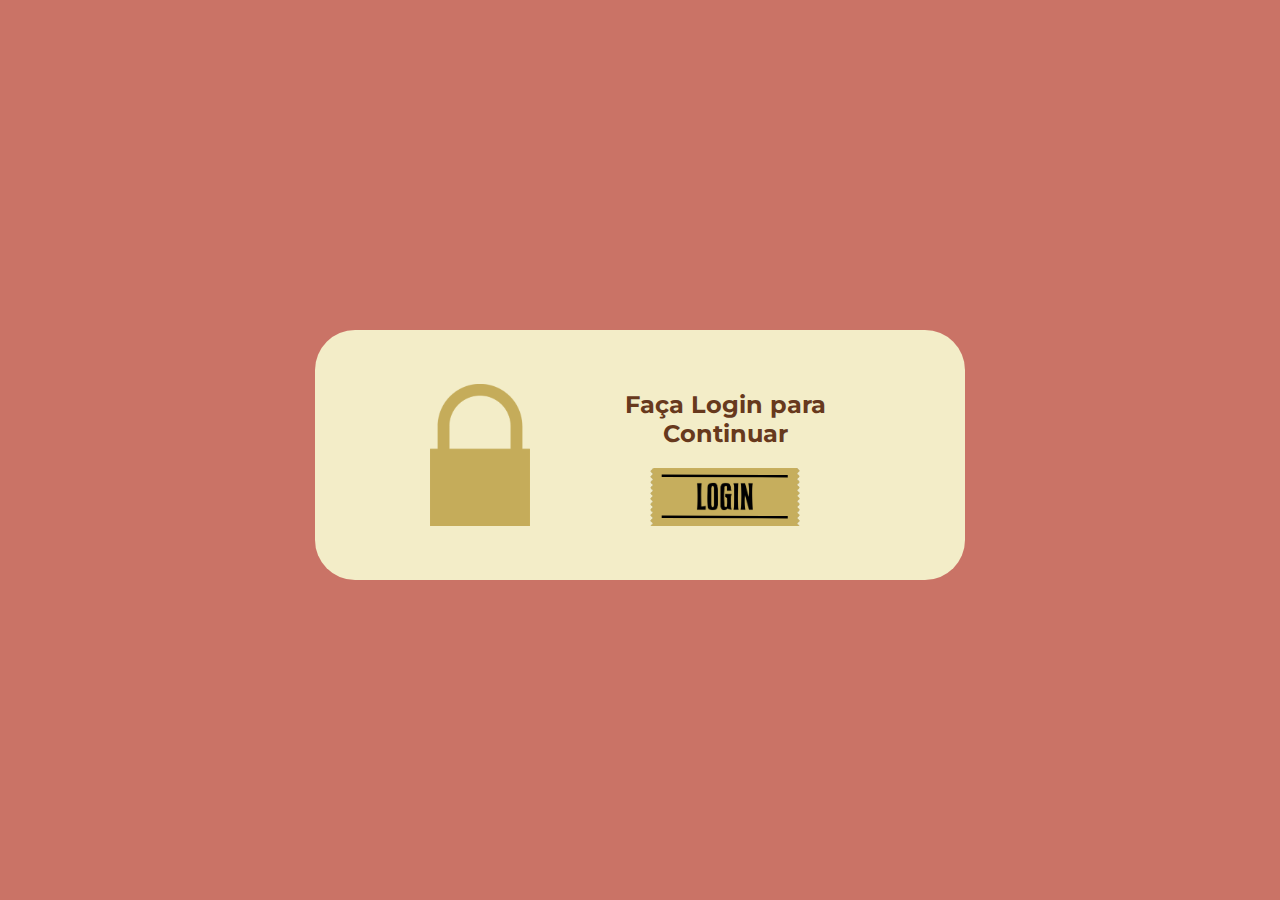
<file: site thaisa - VF/site/public/teste.html>
<!DOCTYPE html>
<html lang="en">

<head>
    <meta charset="UTF-8">
    <meta http-equiv="X-UA-Compatible" content="IE=edge">
    <meta name="viewport" content="width=device-width, initial-scale=1.0">
    <link rel="shortcut icon" href="../vetores/w!.png" type="image/x-icon">
    <link rel="stylesheet" href="./css/wonka.css">
    <script src="./js/wonka.js"></script>
    <title>Wonka!</title>
    <script src="./js/global.js"></script>

</head>

<div class="aparecer_willy">
<div class="modal_willy">
    <div class="fundo_modal_willy" style="height: 250px; width: 650px;display: flex; align-items: center;justify-content: center;">
        <div class="conteudo_modal_willy"> 
            <img src="./vetores/cadeado.png" width="100px">

            <div class="texto" style="width: 250px;">
            
                <h2 style="font-weight: 700; width: 250px;">Faça Login para Continuar</h2>
                <img src="./vetores/login.svg" width="150px">
            </div>
        </div>
    </div>
</div>
</div>
</file>
<file: site thaisa - VF/site/public/css/wonka.css>
@import url('https://fonts.googleapis.com/css2?family=Montserrat:wght@700;800;900&display=swap');

html {
    scroll-behavior: smooth;
    overflow-x: hidden;
}

body {
    margin: 0;
    padding: 0;
    background-color: #AD1D20;
    font-family: 'Montserrat', sans-serif;
    font-weight: 700;

}

body::-webkit-scrollbar {
    width: 8px;
    height: 3px; 
}
  
body::-webkit-scrollbar-track {
    background: #67391d;
    padding: 2px;
}
  
body::-webkit-scrollbar-thumb {
    background-color: #c6ae5d;
}

.ticket_cadastro{
    position: fixed;
    position: fixed;
    margin-top: 42%;
    margin-left: 3%;
    z-index: 99999;
}

.voltar_ao_topo{
    position: fixed;
    width: auto;
    display: flex;
    align-items: end;
    justify-content: end;
    margin-top: 42%;
    margin-left:  92%;
    z-index: 9999;
}

.musica{
    position: fixed;
    display: flex;
    align-items: end;
    justify-content: end;
    margin-top: 43%;
    margin-left: 75%;
    z-index: 9999;
    width: 15%;
}



  audio::-webkit-media-controls-volume-slider {
    display: none;
  }
  
  audio::-webkit-media-controls-current-time-display,
  audio::-webkit-media-controls-time-remaining-display {
    display: none;
  }
  
  audio::-webkit-media-controls-panel {
    background-color: #c5ac5a; /* Altere para a cor desejada */
  }

.chocolate_derretido {
    margin: 0;
    padding: 0;
    top: 0;
    left: 0;
    width: 105vw;
    height: 100%;
    margin-left: -10px;
}

.nav_bar {
    padding: 100px;
    display: flex;
    align-items: center;
    justify-content: space-between;
    margin-top: -21%;

}

.ul1 {
    display: flex;
    align-items: center;
    justify-content: space-around;
    gap: 10px;
    list-style: none;
    color: white;
    margin-left: 20px;
    width: 100%;

}

a {
    text-decoration: none;
    color: #ffffff;
    transition: all 0.2s linear;
}

a:hover {
    color: #c6ae5dff;
    transition: .3s;
}

.nbrg:hover{
    transform: scale(1.05);
}

.ticket_login:hover{
        transform: scale(1.05);
}

.voltar_ao_topo:hover{
    transform: scale(1.05);
}

.wonka_ilustracao {
    position: absolute;
    top: 57%;
    left: 37%;
    z-index: 999;
    transition: .3s;
}

.wonka_ilustracao:hover{
    transform: scale(1.05) translateY(-10px);
}

.botao_willy {
    position: absolute;
    top: 35%;
    left: 43%;
    z-index: 1;
    background-color: #c6ae5dff;
    border-radius: 33px;
    border: 0;
    display: inline-block;
    cursor: pointer;
    color: #ffffff;
    font-size: 15px;
    padding: 20px 30px;
    text-decoration: none;
    font-family: 'Montserrat', sans-serif;
}

.botao_willy:hover{
    transform: scale(1.05);
}

.logo:hover{
        transform: scale(1.05);
}

.ticket_cadastro:hover{
        transform: scale(1.05);
}

.modal_willy{
    background-color: #f3ecc86b;
    font-family: 'Montserrat', sans-serif;
    display: flex;
    justify-content: center;
    align-items: center;
    width: 100%;
    height: 100%;
    position: fixed;
    top: 0;
    left: 0;
    z-index: 99999;
}

.fundo_modal_willy{
    margin-top: 10px;
    background-color: #F3EDC8;
    width: 1000px;
    height: 500px;
    border-radius: 40px;
    z-index: 10000;
}

.fechar{
    width: 100%;
    display: flex;
    justify-content: end;
    margin-top: -10px;
    margin-bottom: -20px;
}

.botao_fechar{
    background-color:#AD1D20;
	border-radius:42px;
    border: none;
	display:inline-block;
	cursor:pointer;
	color:#ffffff;
	font-family: 'Montserrat', sans-serif;
    font-weight: 700;
	font-size:23px;
	padding:5px 10px;
	text-decoration:none;
	text-shadow:0px 1px 0px #2f6627;
}

.conteudo_modal_willy{
    display: flex;
    align-items: center;
    justify-content: center;
    padding:50px;
    gap: 70px;
}

.texto{
    text-align: center;
    color: #67391D;
    font-weight: 900;
    margin-top: -10px;
}

p{
text-align: justify;
}

footer {
    width: 100%;
    height: 380px;
    background-color: #c6ae5dff;
    margin-top: 39%
}

.footer_container {
    display: flex;
    align-items: center;
    justify-content: center;
    margin-top: -20px;
    gap: 150px;
}

.ul2 {
    list-style: none;
    color: white;
    height: 130px;
    display: flex;
    flex-direction: column;
    justify-content: space-around;
    font-size: 20px;
}

.a2:hover {
    color: #67391d;
    transition: .3s;
}
</file>
